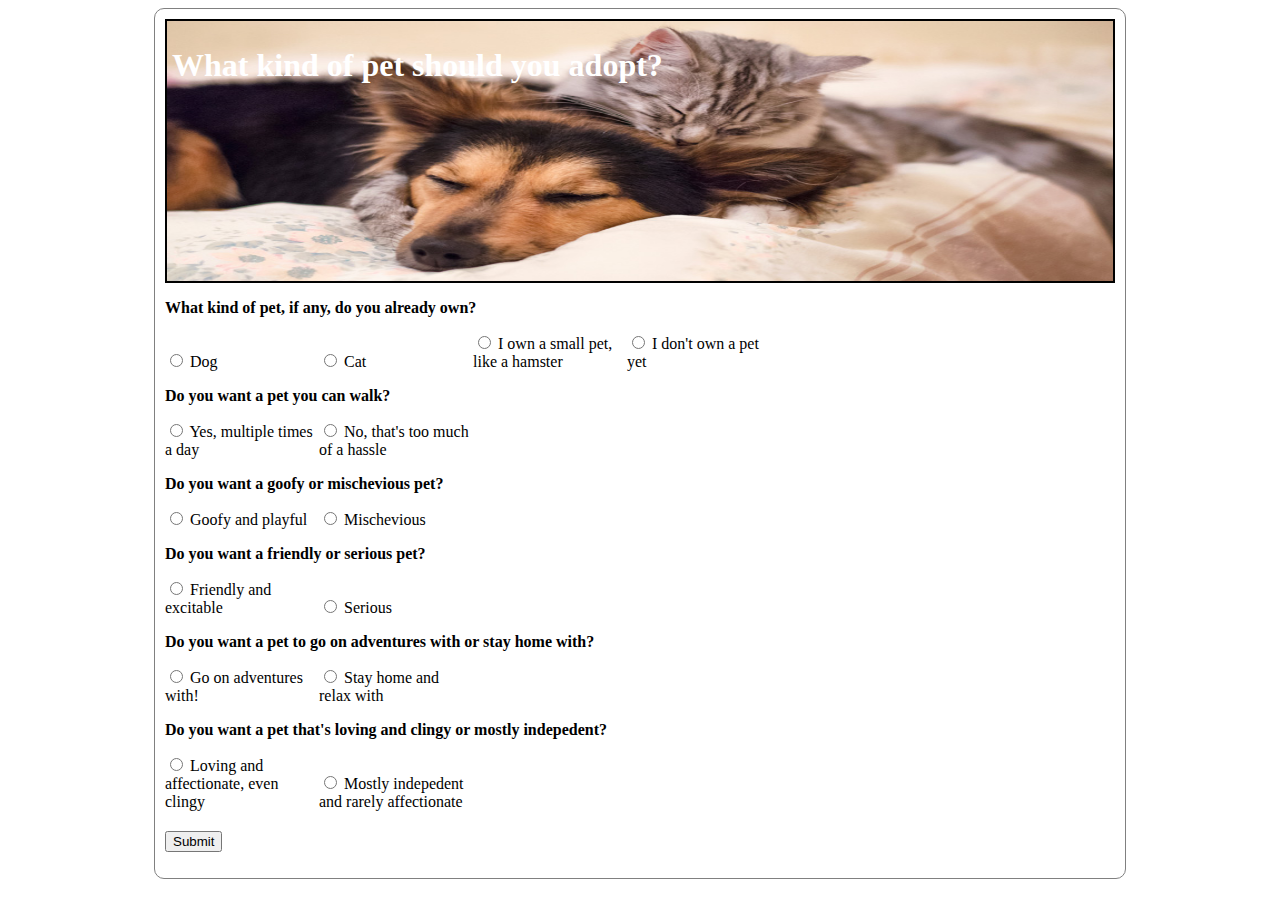
<file: index.html>
<!DOCTYPE html>
<html>
<head>
<title>What kind of pet should you adopt</title>
<link rel="stylesheet" type="text/css" href="style.css" />
</head>
<body>


<!-- create 3 page quiz. quiz 1: dog or cat. quiz 2/3: specific dog or cat w link to SM animal shelter -->
<!-- What kind of pet do you already own? Walk w pet? Mischevious or goofy? Friendly or serious? Independent or loving? Adventures w pet or staying home? Cuddle buddy? -->
<div id="main">
<div id="header"><h1>What kind of pet should you adopt?</h1></div>

<form  id="form1">

<p><b> What kind of pet, if any, do you already own? </b></p>
<label> <input type="radio" name="pettype" id="dog" value="dog" /> Dog </label>
<label> <input type="radio" name="pettype" id="cat" value="cat" /> Cat </label>
<label> <input type="radio" name="pettype" id="other"/> I own a small pet, like a hamster </label>
<label> <input type="radio" name="pettype" id="none"/> I don't own a pet yet </label>


<p><b> Do you want a pet you can walk?</b></p>
<label> <input type="radio" name="walk" id="yes" value="dog" /> Yes, multiple times a day </label>
<label> <input type="radio" name="walk" id="no" value="cat" /> No, that's too much of a hassle </label>

<p><b> Do you want a goofy or mischevious pet? </b></p>
<label> <input type="radio" name="personality" id="goofy" value="dog" /> Goofy and playful </label>
<label> <input type="radio" name="personality" id="mischevious" value="cat" /> Mischevious </label>

<p><b> Do you want a friendly or serious pet? </b></p>
<label> <input type="radio" name="personality2" id="friendly" value="dog" /> Friendly and excitable </label>
<label> <input type="radio" name="personality2" id="serious"value="cat" /> Serious </label>

<p><b> Do you want a pet to go on adventures with or stay home with? </b><p>
<label> <input type="radio" name="personality3" id="adventures" value="dog" /> Go on adventures with! </label>
<label> <input type="radio" name="personality3" id="stayhome" value="cat" /> Stay home and relax with </label>

<p><b> Do you want a pet that's loving and clingy or mostly indepedent? </b></p>
<label> <input type="radio" name="personality4" id="loving" value="dog" /> Loving and affectionate, even clingy </label>
<label> <input type="radio" name="personality4" id="indepedent" value="cat" /> Mostly indepedent and rarely affectionate </label>



<button type="submit" value="Submit">Submit</button>
</form>

<p id="answer"></p>
<p id="answer2"></p>
<p id="answer3"></p> 
<p id="answer4"></p>
<p id="answer5"></p>
<p id="answer6"></p>

<!-- what is the purpose of this above section? -->


</div>
<script>    
document.getElementById("form1").onsubmit=function() {
	   
pettype = document.querySelector('input[name = "pettype"]:checked').value;
walk = document.querySelector('input[name = "walk"]:checked').value;
personality = document.querySelector('input[name = "personality"]:checked').value;
personality2 = document.querySelector('input[name = "personality2"]:checked').value;
personality3 = document.querySelector('input[name = "personality3"]:checked').value;
personality4 = document.querySelector('input[name = "personality4"]:checked').value;
	    
	  // initialize score variables 
	  dog = 0;
	  cat = 0;
	  
	  
	  //function to calculate score for each question
	  function eachscore(x){
	  if(x == "dog") { dog = dog + 1}
	  if(x == "cat") { cat = cat + 1}
	  }
	  // for the above function, you could also change the 1 to a variable so you could give more points for certain questions
	  
	  //call function for each question
	  eachscore(eval("pettype"));
	  eachscore(eval("walk"));
	  eachscore(eval("personality"));
	  eachscore(eval("personality2"));
	  eachscore(eval("personality3"));
	  eachscore(eval("personality4"));
	  
	  
	  all = [dog, cat];
	  
	//get the max score  in the array
	maxscore = Math.max.apply(Math,all);
	
    //figure out which score is the max score by identifying its index number
	for(i=0; i<all.length; i++) {
	if(all[i]==maxscore) {
	highest = i;
	}
	}



// object holding scores and feedback	
//need to link to part 2 of quiz Take another <a href="dogquiz.html"> quiz </a> to find a perfect dog to adopt
scores = [{index:0, feedback: "You should adopt a dog! Take another <a href='dogquiz.html'> quiz </a> to find a perfect dog to adopt.", image: "maindog.jpg"},
{index:1, feedback: "You should adopt a cat! Take another <a href='catquiz.html'> quiz </a> to find a perfect cat to adopt.", image: "cat1.jpg"}];


//loop to match index to score and reply with feedback
for(i=0;i<scores.length; i++) {
if(highest == scores[i].index) {
document.getElementById("answer6").innerHTML = scores[i].feedback + "<br /><img src='" + scores[i].image + "' width='300'/>";
}
}
   
	   return false; // required to not refresh the page; just leave this here
	   }// end the submit function
	

</script>


</body>
</html>
</file>
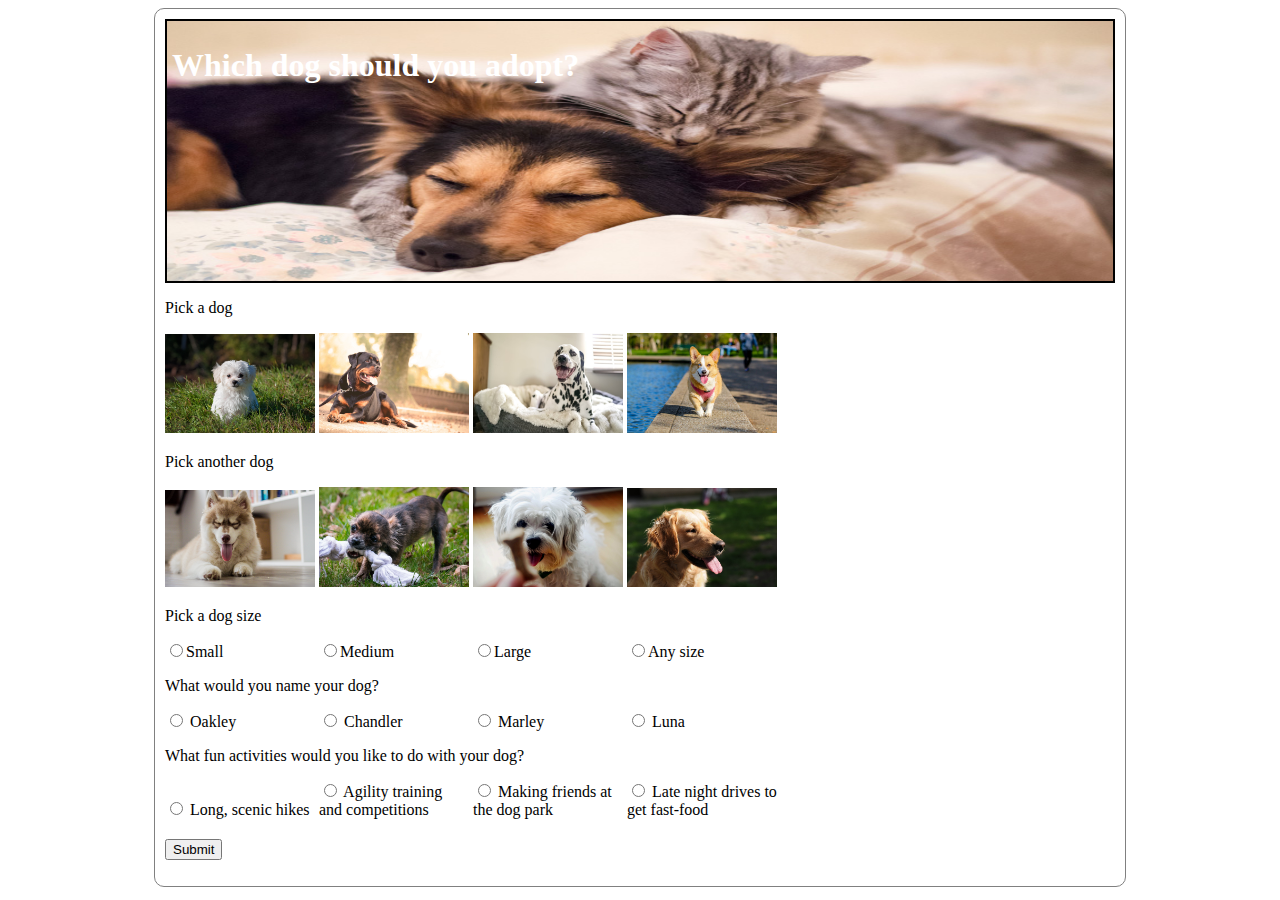
<file: dogquiz.html>
<!DOCTYPE html>
<html>
<head>
<title>Which dog should you adopt</title>
<link rel="stylesheet" type="text/css" href="style.css" />
</head>
<body>


<!-- What kind of pet do you already own? Walk w pet? Mischevious or goofy? Friendly or serious? Independent or loving? Adventures w pet or staying home? Cuddle buddy? -->
<div id="main">
<div id="header"><h1>Which dog should you adopt?</h1></div>

<form  id="form1">
    
<p>Pick a dog</p>
<input name="imagepick" type="radio" id="one" value="dog1">
    <label for="one">
      <img src="dog1.jpg">
    </label>
 
    <input name="imagepick" type="radio" id="rottweiler" value="dog2">
    <label for="rottweiler">
      <img src="rottweiler.jpg">
    </label>
  
    <input name="imagepick" type="radio" id="dalmation" value="dog3">
    <label for="dalmation">
      <img src="dalmation.jpeg">
    </label>

    <input name="imagepick" type="radio" id="corgi" value="dog4">
    <label for="corgi">
      <img src="corgi.jpg">
    </label>
    

    <p>Pick another dog</p>
<input name="imagepick2" type="radio" id="husky" value="dog1">
    <label for="husky">
      <img src="husky.jpg">
    </label>
 
    <input name="imagepick2" type="radio" id="chihuahua" value="dog2">
    <label for="chihuahua">
      <img src="chihuahua.jpg">
    </label>
  
    <input name="imagepick2" type="radio" id="shihtzu" value="dog3">
    <label for="shihtzu">
      <img src="shihtzu.jpg">
    </label>

    <input name="imagepick2" type="radio" id="golden" value="dog4">
    <label for="golden">
      <img src="golden.jpg">
    </label>
    
    <!--- Dog 2: Candycorn, medium, shepherd mix. Dog 3: MARSHA, large, Labrador retriever. --> 

<p>Pick a dog size</p>
<label><input type="radio" name="size" id="small" value="dog1" />Small</label>
<label><input type="radio" name="size" id="medium" value="dog2" />Medium</label>
<label><input type="radio" name="size" id="large" value="dog3" />Large</label>
<label><input type="radio" name="size" id="any" value="dog4" />Any size</label>

<p>What would you name your dog?</p>
<label> <input type="radio" name="dogname" id="name1" value="dog1"/> Oakley </label>
<label> <input type="radio" name="dogname" id="name2" value="dog2"/> Chandler </label>
<label> <input type="radio" name="dogname" id="name3" value="dog3"/> Marley </label>
<label> <input type="radio" name="dogname" id="name4" value="dog4"/> Luna </label>
    
<p>What fun activities would you like to do with your dog?</p>
<label> <input type="radio" name="fun" id="hiking" value="dog1"/> Long, scenic hikes </label>
<label> <input type="radio" name="fun" id="training" value="dog2"/> Agility training and competitions </label>
<label> <input type="radio" name="fun" id="trick3" value="dog3"/> Making friends at the dog park </label>
<label> <input type="radio" name="fun" id="trick4" value="dog4"/> Late night drives to get fast-food </label>
       

<button type="submit" value="Submit">Submit</button>
</form>

<p id="answer"></p>
<p id="answer2"></p>
<p id="answer3"></p> 
<p id="answer4"></p>
<p id="answer5"></p>



</div>
<script>
 
    
	document.getElementById("form1").onsubmit=function() {
	   
	  imagepick = document.querySelector('input[name = "imagepick"]:checked').value;
	  imagepick2 = document.querySelector('input[name = "imagepick2"]:checked').value;
	  size = document.querySelector('input[name = "size"]:checked').value;
	  dogname = document.querySelector('input[name = "dogname"]:checked').value;
	  fun = document.querySelector('input[name = "fun"]:checked').value;
	  
	  // initialize score variables 
	  dog1 = 0;
	  dog2 = 0;
      dog3 = 0;
      dog4 = 0;
	  
	  
	  //function to calculate score for each question
	  function eachscore(x){
	  if(x == "dog1") { dog1 = dog1 + 1}
	  if(x == "dog2") { dog2 = dog2 + 1}
      if(x == "dog3") { dog3 = dog3 + 1}
      if(x == "dog4") { dog4 = dog4 + 1}
	  }
	  // for the above function, you could also change the 1 to a variable so you could give more points for certain questions
	  
	  //call function for each question
	  eachscore(eval("imagepick"));
	  eachscore(eval("imagepick2"));
	  eachscore(eval("size"));
	  eachscore(eval("dogname"));
	  eachscore(eval("fun"));
	  
	  
	  all = [dog1, dog2, dog3, dog4];
	  
	//get the max score  in the array
	maxscore = Math.max.apply(Math,all);
	
    //figure out which score is the max score by identifying its index number
	for(i=0; i<all.length; i++) {
	if(all[i]==maxscore) {
	highest = i;
	}
	}
	

// object holding scores and feedback	
scores = [{index:0, feedback: "You should adopt <a href='http://www.sheltertrack.com/Public/AnimalDetails.aspx'> Della </a>", image: "della.jpg"},
{index:1, feedback: "You should adopt <a href='http://www.sheltertrack.com/Public/AnimalDetails.aspx'> Candycorn </a>", image: "candycorn.jpg"}, 
{index:2, feedback: "You should adopt <a href='http://www.sheltertrack.com/Public/AnimalDetails.aspx'> Marsha </a>", image: "marsha.jpeg"},
{index:3, feedback: "You should adopt <a href='http://www.sheltertrack.com/Public/AnimalDetails.aspx'> Yuma </a>", image: "yuma.jpg"}];


//loop to match index to score and reply with feedback
for(i=0;i<scores.length; i++) {
if(highest == scores[i].index) {
document.getElementById("answer5").innerHTML = scores[i].feedback + "<br /><img src='" + scores[i].image + "' width='300'  />";
}
}

	   return false; // required to not refresh the page; just leave this here
	   }// end the submit function
	

</script>


<!-- <script>
document.getElementById("form1").onsubmit=function() {
       question1 = parseInt(document.querySelector('input[name = "question1"]:checked').value);
	   question2 = parseInt(document.querySelector('input[name = "question2"]:checked').value);
	   question3 = parseInt(document.querySelector('input[name = "question3"]:checked').value);
	   question4 = parseInt(document.querySelector('input[name = "question4"]:checked').value);
	   question5 = parseInt(document.querySelector('input[name = "question5"]:checked').value);
	   
	   
	   result = question1 + question2 + question3 + question4 + question5;
	   
	document.getElementById("grade").innerHTML = result;

 grading = [
	   {score:0,feedback:"I don't think you studied", image: "none.jpg"},
	   {score:20,feedback:"You need to spend more time. Try again", image: "poor.jpg"},
	   {score:40,feedback:"You need to spend more time. Try again", image: "poor.jpg"},
	   {score:60,feedback:"I think you could do better. Try again.", image: "avg.jpg"},
	   {score:80,feedback:"So close. Try again.", image: "above.jpg"},
	   {score:100,feedback:"Excellent! You're a JavaScript pro!", image: "excellent.jpg"}
	   ];
	  
for(i=0; i<grading.length; i++) {
    if(result == grading[i].score) {
    result2 = grading[i].feedback + "<br /><img src='" + grading[i].image + "' width='300'  />";
	  }
	  }


document.getElementById("grade2").innerHTML = result2;  -->

</body>
</html>
</file>
<file: style.css>
<style>
#body {
background-color: lightblue;
font-family: Georgia;
}

#main {
width: 80%;
max-width: 950px;
border: 1px gray solid;
margin: auto;
padding: 10px;
background-color: white;
border-radius: 10px;
}

#header {
margin-top: 0;
border: 2px solid black;
padding: 5px;
height: 250px;
background: beige;
background-image: url("dogcat.jpg");
background-size:100% 100%;
color: white;
}


label {
width: 150px;
display: inline-block;
}

button {
display: block;
margin-top: 20px;
}


input[name=imagepick] {
  display: none;
}

input[name=imagepick2] {
  display: none;
}

input:checked + label img {
  border:2px solid #00f;
}

img {
max-width: 100%;
}

.imgbox {
width: 30%;
}


</style>
</file>
